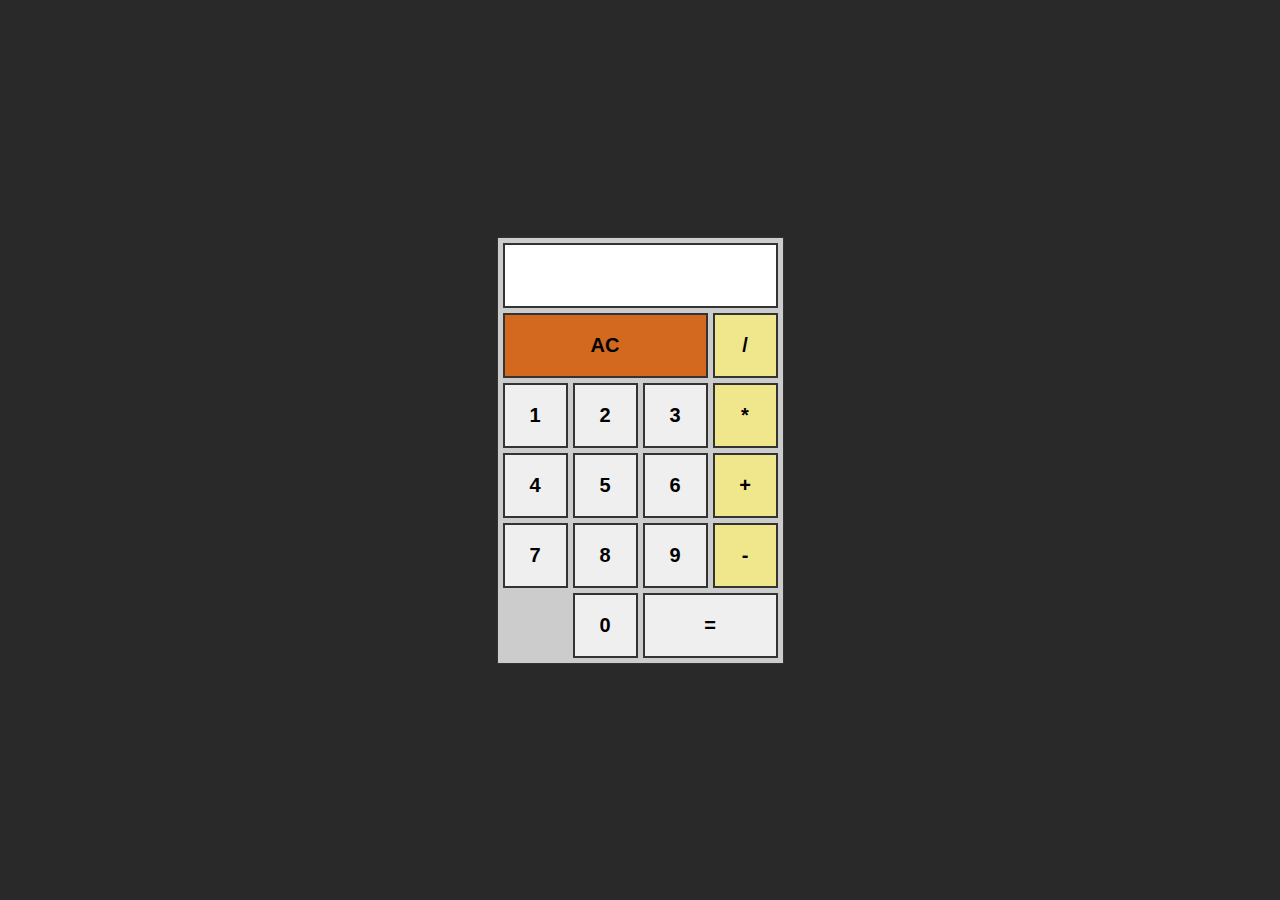
<file: index.html>
<!DOCTYPE html>
<html lang="en">
<head>
    <meta charset="UTF-8">
    <meta name="viewport" content="width=device-width, initial-scale=1.0">
    <title>Document</title>
    <script type="module" src="./main.js"></script>
    <link rel="shortcit icon" href="#">
    <link rel="stylesheet" href="layout.css">
</head>
<body>
    
</body>
</html>
</file>
<file: layout.css>
* {
    margin: 0;
    padding: 0;
    box-sizing: border-box;
}

body {
    background-color: rgb(41, 41, 41);
    display: flex;
    justify-content: center;
    align-items: center;
    height: 100vh;
}

.Calculator {
    width: 287px;
    border: 1px solid #333;
    background-color: #ccc;
    padding: 5px;
}

.Calculator {
    display: grid;
    grid-template-columns: repeat(4, 65px);
    grid-auto-rows: 65px;
    grid-gap: 5px;
}

.Calculator button,
.Calculator input {
    border: 2px solid #333;
    cursor: pointer;
    font-size: 20px;
    font-weight: bold;
}

.Calculator button:hover,
.Calculator input:hover {
    box-shadow: 1px 1px 2px #333;
}

.Calculator .operator {
    background-color: khaki;
}

.Calculator .operator_Clear {
    background-color: chocolate;
}

.Calculator input[type='text'] {
    grid-area: 1 / 5 / 1 / 1;
    text-align: right;
    padding: 0 10px;
}

.operator_Clear {
    grid-area: 2 / 4 / 2 / 1;
    ;
}

.Calculator button[value='/'] {
    grid-area: 2 / 5 / 2 / 4;
}

.Calculator button[value='*'] {
    grid-area: 3 / 5 / 3 / 4;
}

.Calculator button[value='+'] {
    grid-area: 4 / 5 / 4 / 4;
}

.Calculator button[value='-'] {
    grid-area: 5 / 5 / 5 / 4;
}

.Calculator button[value='0'] {
    grid-area: 6 / 2 / 6 / 3;
}

.Calculator button[value='='] {
    grid-area: 6 / 3 / 6 / 5;
}
</file>
